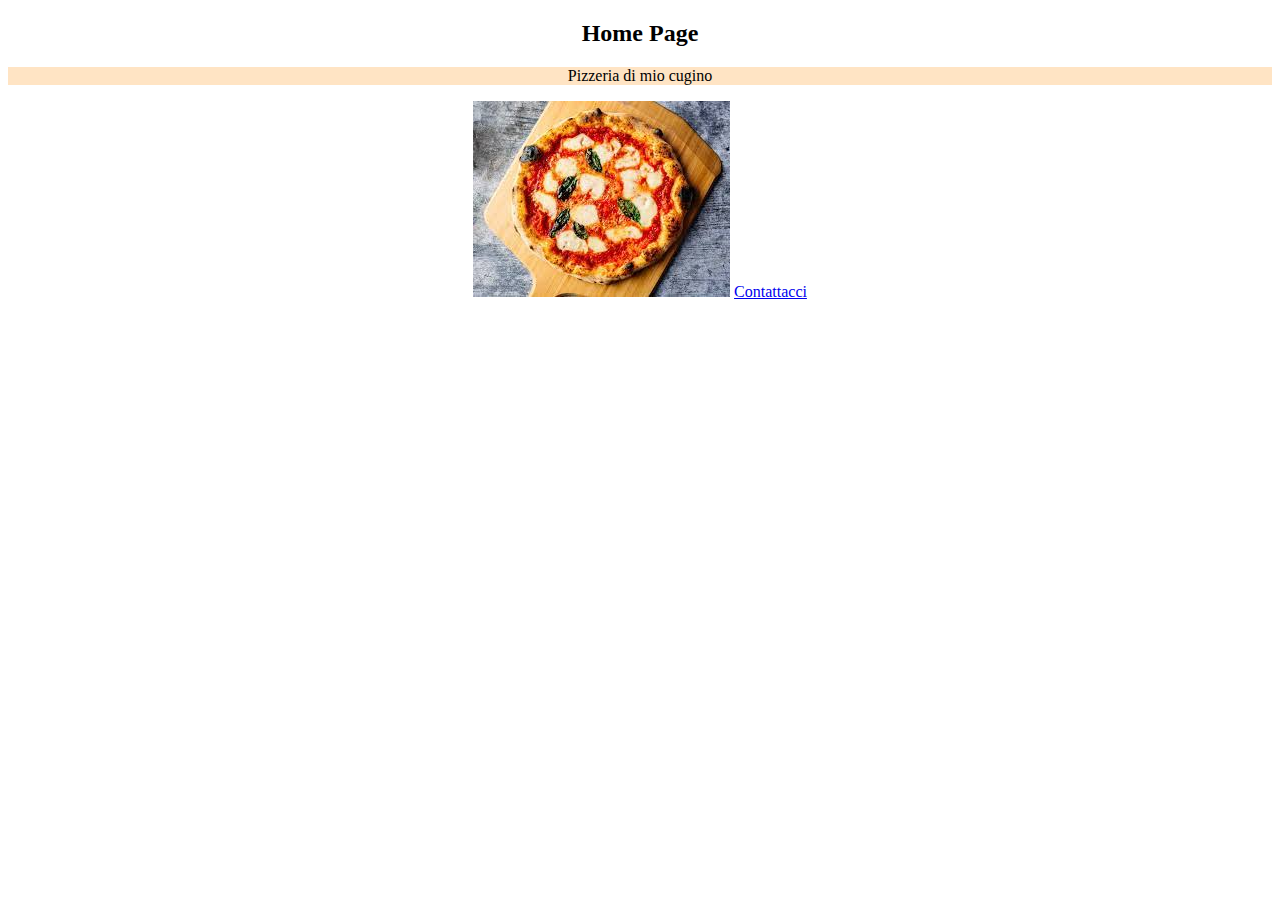
<file: index.html>
<!DOCTYPE html>
<!--[if lt IE 7]>      <html class="no-js lt-ie9 lt-ie8 lt-ie7"> <![endif]-->
<!--[if IE 7]>         <html class="no-js lt-ie9 lt-ie8"> <![endif]-->
<!--[if IE 8]>         <html class="no-js lt-ie9"> <![endif]-->
<!--[if gt IE 8]>      <html class="no-js"> <!--<![endif]-->
<html>
    <head>
        <meta charset="utf-8">
        <meta http-equiv="X-UA-Compatible" content="IE=edge">
        <title></title>
        <meta name="description" content="">
        <meta name="viewport" content="width=device-width, initial-scale=1">
        <link rel="stylesheet" href="css/style.css">
    </head>
    <body>
        <h2>Home Page</h2>
        <!--[if lt IE 7]>
            <p class="browsehappy">You are using an <strong>outdated</strong> browser. Please <a href="#">upgrade your browser</a> to improve your experience.</p>
        <![endif]-->
        
        <script src="js/script.js" async defer></script>

        <p>Pizzeria di mio cugino</p>
        <img src="img/pizza.jpeg" alt="">
        
        <a href="contatti.html">Contattacci</a>
        
    </body>
</html>
</file>
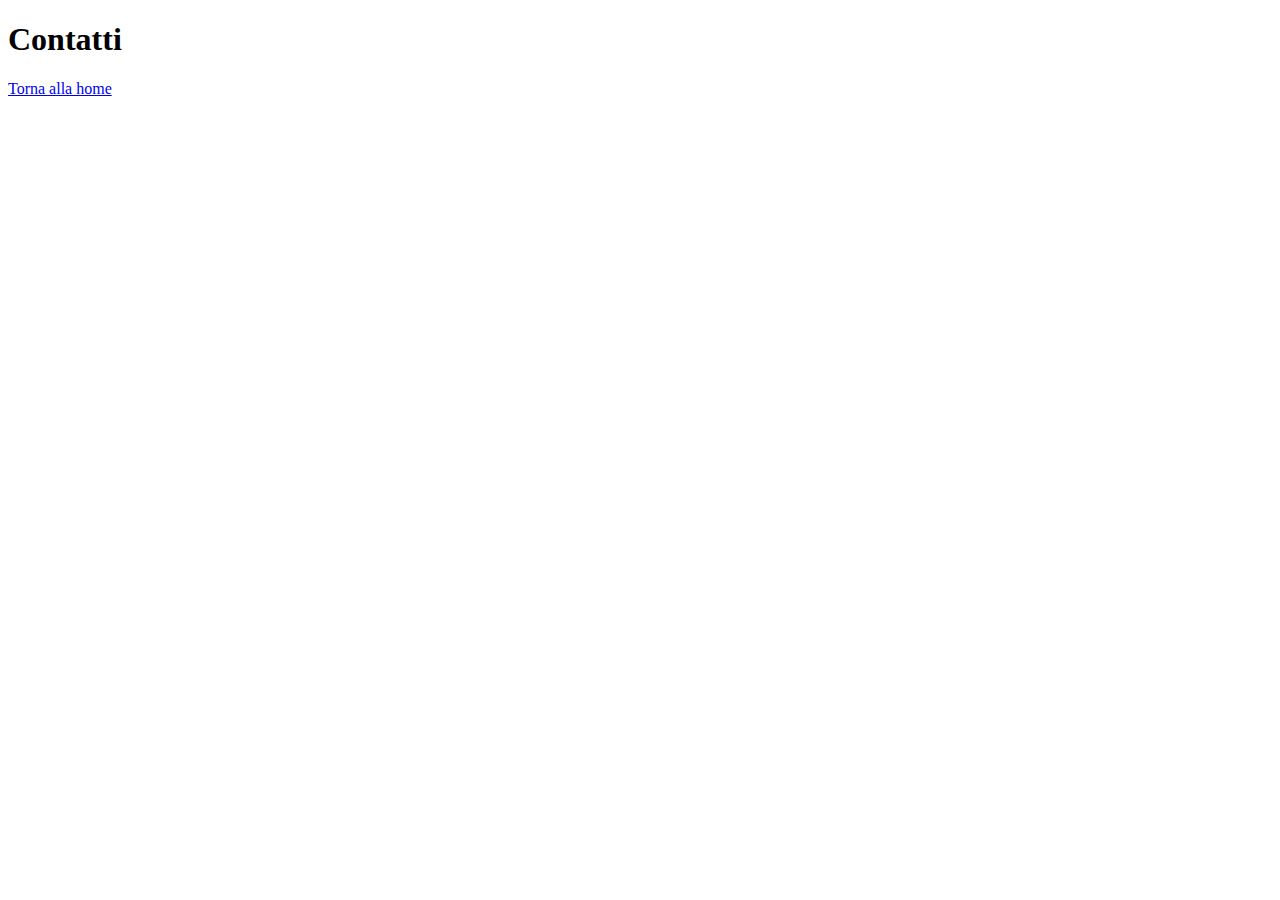
<file: contatti.html>
<!DOCTYPE html>
<!--[if lt IE 7]>      <html class="no-js lt-ie9 lt-ie8 lt-ie7"> <![endif]-->
<!--[if IE 7]>         <html class="no-js lt-ie9 lt-ie8"> <![endif]-->
<!--[if IE 8]>         <html class="no-js lt-ie9"> <![endif]-->
<!--[if gt IE 8]>      <html class="no-js"> <!--<![endif]-->
<html>
    <head>
        <meta charset="utf-8">
        <meta http-equiv="X-UA-Compatible" content="IE=edge">
        <title></title>
        <meta name="description" content="">
        <meta name="viewport" content="width=device-width, initial-scale=1">
        <link rel="stylesheet" href="">
    </head>
    <body>
        <!--[if lt IE 7]>
            <p class="browsehappy">You are using an <strong>outdated</strong> browser. Please <a href="#">upgrade your browser</a> to improve your experience.</p>
        <![endif]-->
        <h1>Contatti</h1>
        <a href="index.html"> Torna alla home</a>
        <script src="" async defer></script>
    </body>
</html>
</file>
<file: css/style.css>
p{
    background-color: bisque;
}
body{
    text-align: center;
}
</file>
